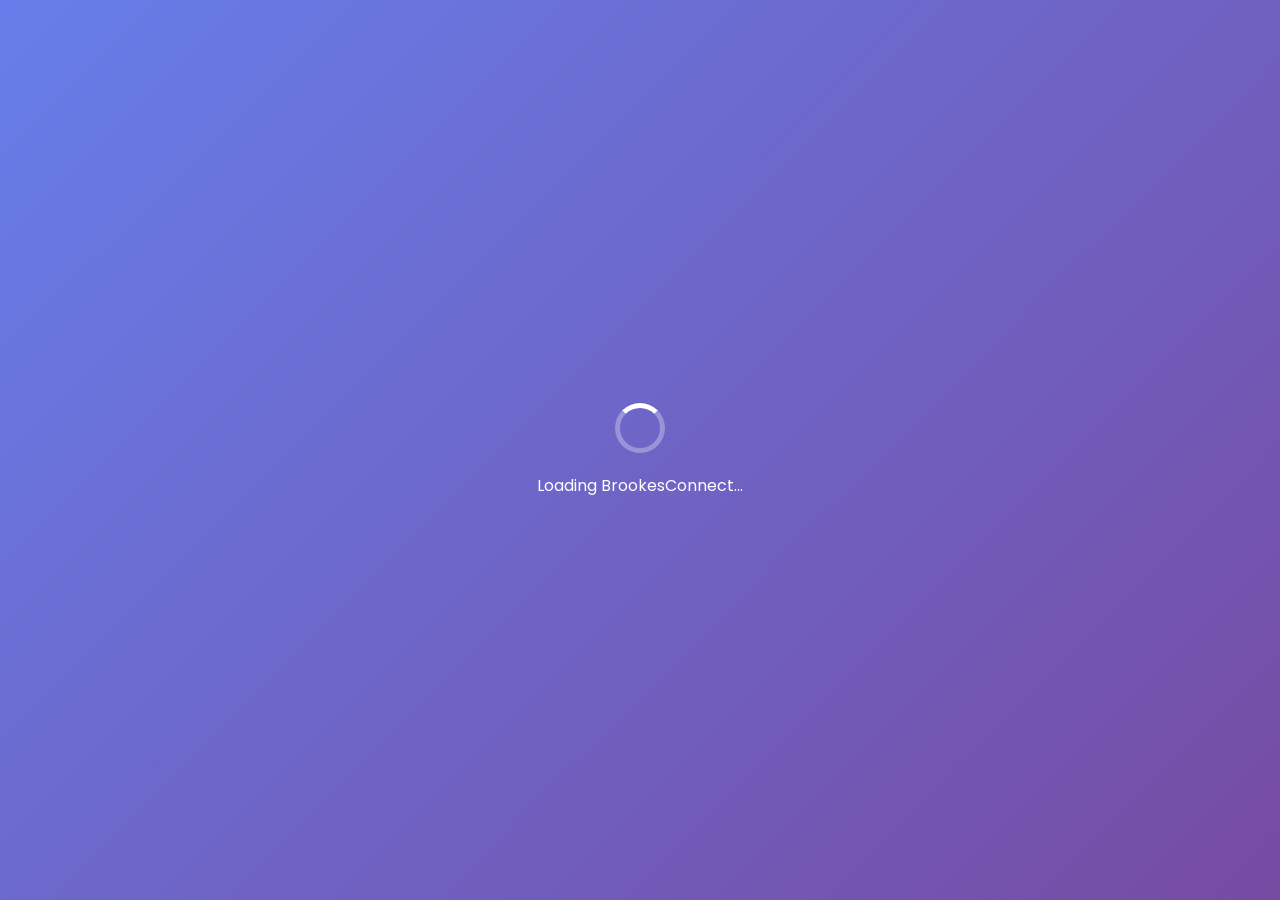
<file: brookesconnect/index_new.html>
<!DOCTYPE html>
<html lang="zh-CN">
<head>
    <meta charset="UTF-8">
    <meta name="viewport" content="width=device-width, initial-scale=1.0, maximum-scale=1.0, user-scalable=no">
    <title>BrookesConnect - 学生匹配平台</title>
    
    <!-- 字体和图标 - 使用CDN -->
    <link rel="stylesheet" href="https://cdnjs.cloudflare.com/ajax/libs/font-awesome/6.4.0/css/all.min.css">
    <link href="https://fonts.googleapis.com/css2?family=Poppins:wght=300;400;500;600;700&display=swap" rel="stylesheet">
    
    <style>
        * {
            margin: 0;
            padding: 0;
            box-sizing: border-box;
        }

        body {
            font-family: 'Poppins', sans-serif;
            background: linear-gradient(135deg, #667eea 0%, #764ba2 100%);
            min-height: 100vh;
        }

        /* 主容器 - 竖排滑动 */
        .scroll-container {
            height: 100vh;
            overflow-y: auto;
            scroll-behavior: smooth;
            padding: 20px;
        }

        /* 卡片样式 */
        .card {
            background: rgba(255, 255, 255, 0.95);
            backdrop-filter: blur(10px);
            border-radius: 25px;
            padding: 25px;
            margin-bottom: 20px;
            box-shadow: 0 20px 40px rgba(0,0,0,0.1);
            animation: slideUp 0.5s ease-out;
        }

        @keyframes slideUp {
            from {
                opacity: 0;
                transform: translateY(30px);
            }
            to {
                opacity: 1;
                transform: translateY(0);
            }
        }

        /* 登录卡片 */
        .login-card {
            background: white;
            max-width: 400px;
            margin: 50px auto;
        }

        .logo {
            text-align: center;
            margin-bottom: 30px;
        }

        .logo i {
            font-size: 4rem;
            color: #667eea;
            background: linear-gradient(135deg, #667eea 0%, #764ba2 100%);
            -webkit-background-clip: text;
            -webkit-text-fill-color: transparent;
        }

        .logo h1 {
            font-size: 2rem;
            color: #333;
            margin-top: 10px;
        }

        .logo p {
            color: #666;
            font-size: 0.9rem;
        }

        /* 标签切换 */
        .tab-container {
            display: flex;
            gap: 10px;
            margin-bottom: 25px;
        }

        .tab {
            flex: 1;
            text-align: center;
            padding: 15px;
            background: #f5f5f5;
            border-radius: 15px;
            font-weight: 600;
            color: #666;
            transition: all 0.3s ease;
            cursor: pointer;
        }

        .tab.active {
            background: linear-gradient(135deg, #667eea 0%, #764ba2 100%);
            color: white;
        }

        .tab i {
            margin-right: 8px;
        }

        /* 表单 */
        .form-container {
            display: block;
        }

        .form-container.hidden {
            display: none;
        }

        .form-group {
            margin-bottom: 20px;
        }

        .form-group label {
            display: block;
            margin-bottom: 8px;
            font-weight: 500;
            color: #333;
            font-size: 0.95rem;
        }

        .form-group label i {
            color: #667eea;
            margin-right: 8px;
            width: 20px;
        }

        .input-wrapper {
            position: relative;
        }

        .input-wrapper input,
        .input-wrapper select {
            width: 100%;
            padding: 15px 15px 15px 45px;
            border: 2px solid #e0e0e0;
            border-radius: 15px;
            font-size: 1rem;
            transition: all 0.3s ease;
            background: white;
        }

        .input-wrapper i:not(.toggle-password) {
            position: absolute;
            left: 15px;
            top: 50%;
            transform: translateY(-50%);
            color: #667eea;
            font-size: 1.1rem;
        }

        .input-wrapper input:focus,
        .input-wrapper select:focus {
            border-color: #667eea;
            outline: none;
            box-shadow: 0 5px 15px rgba(102, 126, 234, 0.2);
        }

        .toggle-password {
            position: absolute;
            right: 15px;
            top: 50%;
            transform: translateY(-50%);
            color: #999;
            cursor: pointer;
            font-size: 1.1rem;
        }

        /* 密码强度 */
        .password-strength {
            margin-top: 10px;
        }

        .strength-bar {
            height: 5px;
            background: #e0e0e0;
            border-radius: 3px;
            overflow: hidden;
            margin-bottom: 5px;
        }

        .strength-bar-fill {
            height: 100%;
            width: 0;
            transition: width 0.3s ease;
        }

        /* 按钮 */
        .btn-submit {
            width: 100%;
            padding: 18px;
            background: linear-gradient(135deg, #667eea 0%, #764ba2 100%);
            color: white;
            border: none;
            border-radius: 15px;
            font-size: 1.1rem;
            font-weight: 600;
            cursor: pointer;
            transition: transform 0.3s ease;
            margin-top: 10px;
        }

        .btn-submit:hover {
            transform: translateY(-2px);
        }

        /* 消息提示 */
        .message {
            padding: 15px;
            border-radius: 15px;
            margin-bottom: 20px;
            display: none;
        }

        .message.error {
            background: #fee;
            color: #c33;
            border-left: 5px solid #c33;
        }

        .message.success {
            background: #efe;
            color: #3c3;
            border-left: 5px solid #3c3;
        }

        /* 主界面样式 */
        .user-card {
            background: linear-gradient(135deg, #667eea 0%, #764ba2 100%);
            color: white;
        }

        .user-profile {
            display: flex;
            align-items: center;
            gap: 15px;
        }

        .user-avatar-large {
            width: 70px;
            height: 70px;
            background: white;
            border-radius: 50%;
            display: flex;
            align-items: center;
            justify-content: center;
            font-size: 2rem;
            color: #667eea;
        }

        .user-info h2 {
            font-size: 1.5rem;
            margin-bottom: 5px;
        }

        .user-info p {
            opacity: 0.9;
            font-size: 0.9rem;
        }

        .logout-btn {
            margin-top: 15px;
            background: rgba(255,255,255,0.2);
            border: none;
            color: white;
            padding: 10px;
            border-radius: 15px;
            width: 100%;
            font-size: 1rem;
            cursor: pointer;
            display: flex;
            align-items: center;
            justify-content: center;
            gap: 8px;
        }

        .stats-grid {
            display: grid;
            grid-template-columns: repeat(3, 1fr);
            gap: 10px;
        }

        .stat-item {
            background: #f8f9fa;
            padding: 15px;
            border-radius: 20px;
            text-align: center;
        }

        .stat-icon {
            width: 40px;
            height: 40px;
            background: linear-gradient(135deg, #667eea 0%, #764ba2 100%);
            border-radius: 12px;
            display: flex;
            align-items: center;
            justify-content: center;
            margin: 0 auto 10px;
            color: white;
        }

        .stat-number {
            font-size: 1.8rem;
            font-weight: 700;
            color: #333;
        }

        .stat-label {
            font-size: 0.8rem;
            color: #666;
        }

        .quick-actions {
            display: grid;
            grid-template-columns: repeat(2, 1fr);
            gap: 10px;
        }

        .action-btn {
            background: #f8f9fa;
            border: none;
            padding: 20px 15px;
            border-radius: 20px;
            display: flex;
            flex-direction: column;
            align-items: center;
            gap: 10px;
            cursor: pointer;
        }

        .action-btn i {
            font-size: 1.8rem;
            color: #667eea;
        }

        .action-btn span {
            font-weight: 500;
            color: #333;
        }

        .hidden {
            display: none !important;
        }

        #mainContent {
            display: none;
        }

        #initialLoading {
            position: fixed;
            top: 0;
            left: 0;
            right: 0;
            bottom: 0;
            background: linear-gradient(135deg, #667eea 0%, #764ba2 100%);
            display: flex;
            flex-direction: column;
            align-items: center;
            justify-content: center;
            color: white;
            z-index: 9999;
        }

        .loading-spinner {
            width: 50px;
            height: 50px;
            border: 5px solid rgba(255,255,255,0.3);
            border-top-color: white;
            border-radius: 50%;
            animation: spin 1s linear infinite;
        }

        @keyframes spin {
            to { transform: rotate(360deg); }
        }
    </style>
</head>
<body>
    <!-- 加载界面 -->
    <div id="initialLoading">
        <div class="loading-spinner"></div>
        <p style="margin-top: 20px;">Loading BrookesConnect...</p>
    </div>

    <!-- 主容器 -->
    <div class="scroll-container" id="mainContent"></div>

    <script>
        // 检查登录状态
        function checkLogin() {
            const user = localStorage.getItem('brookes_user');
            if (!user) {
                showLoginPage();
            } else {
                showMainPage(JSON.parse(user));
            }
            document.getElementById('initialLoading').style.display = 'none';
        }

        // 显示登录页面
        function showLoginPage() {
            const mainContent = document.getElementById('mainContent');
            mainContent.style.display = 'block';
            mainContent.innerHTML = `
                <div class="card login-card">
                    <div class="logo">
                        <i class="fas fa-university"></i>
                        <h1>BrookesConnect</h1>
                        <p>Oxford Brookes University</p>
                    </div>

                    <div id="message" class="message"></div>

                    <div class="tab-container">
                        <div class="tab active" id="loginTab" onclick="switchTab('login')">
                            <i class="fas fa-sign-in-alt"></i> Login
                        </div>
                        <div class="tab" id="registerTab" onclick="switchTab('register')">
                            <i class="fas fa-user-plus"></i> Register
                        </div>
                    </div>

                    <!-- 登录表单 -->
                    <div id="loginForm" class="form-container">
                        <div class="form-group">
                            <label><i class="fas fa-envelope"></i> Email</label>
                            <div class="input-wrapper">
                                <i class="fas fa-envelope"></i>
                                <input type="email" id="loginEmail" placeholder="your.name@brookes.ac.uk">
                            </div>
                        </div>

                        <div class="form-group">
                            <label><i class="fas fa-lock"></i> Password</label>
                            <div class="input-wrapper">
                                <i class="fas fa-lock"></i>
                                <input type="password" id="loginPassword" placeholder="Enter your password">
                            </div>
                        </div>

                        <button class="btn-submit" onclick="handleLogin()">
                            <i class="fas fa-sign-in-alt"></i> Login
                        </button>
                    </div>

                    <!-- 注册表单 -->
                    <div id="registerForm" class="form-container hidden">
                        <div class="form-group">
                            <label><i class="fas fa-envelope"></i> Brookes Email</label>
                            <div class="input-wrapper">
                                <i class="fas fa-envelope"></i>
                                <input type="email" id="regEmail" placeholder="your.name@brookes.ac.uk">
                            </div>
                        </div>

                        <div class="form-group">
                            <label><i class="fas fa-user"></i> Nickname</label>
                            <div class="input-wrapper">
                                <i class="fas fa-user"></i>
                                <input type="text" id="regNickname" placeholder="How should we call you?">
                            </div>
                        </div>

                        <div class="form-group">
                            <label><i class="fas fa-building"></i> Faculty</label>
                            <div class="input-wrapper">
                                <i class="fas fa-building"></i>
                                <select id="regFaculty">
                                    <option value="">Select your faculty</option>
                                    <option value="Business School">Business School</option>
                                    <option value="Technology">Technology, Design and Environment</option>
                                    <option value="Health Sciences">Health and Life Sciences</option>
                                    <option value="Humanities">Humanities and Social Sciences</option>
                                </select>
                            </div>
                        </div>

                        <div class="form-group">
                            <label><i class="fas fa-graduation-cap"></i> Academic Level</label>
                            <div class="input-wrapper">
                                <i class="fas fa-graduation-cap"></i>
                                <select id="regLevel">
                                    <option value="">Select level</option>
                                    <option value="Foundation">Foundation</option>
                                    <option value="Undergraduate">Undergraduate</option>
                                    <option value="Postgraduate">Postgraduate</option>
                                    <option value="PhD">PhD</option>
                                </select>
                            </div>
                        </div>

                        <div class="form-group">
                            <label><i class="fas fa-book"></i> Major</label>
                            <div class="input-wrapper">
                                <i class="fas fa-book"></i>
                                <input type="text" id="regMajor" placeholder="e.g. Computer Science">
                            </div>
                        </div>

                        <div class="form-group">
                            <label><i class="fas fa-calendar"></i> Year</label>
                            <div class="input-wrapper">
                                <i class="fas fa-calendar"></i>
                                <select id="regYear">
                                    <option value="">Select year</option>
                                    <option value="1">1st Year</option>
                                    <option value="2">2nd Year</option>
                                    <option value="3">3rd Year</option>
                                    <option value="4">4th Year</option>
                                </select>
                            </div>
                        </div>

                        <div class="form-group">
                            <label><i class="fas fa-lock"></i> Password</label>
                            <div class="input-wrapper">
                                <i class="fas fa-lock"></i>
                                <input type="password" id="regPassword" placeholder="Create a password">
                            </div>
                        </div>

                        <button class="btn-submit" onclick="handleRegister()">
                            <i class="fas fa-user-plus"></i> Register
                        </button>
                    </div>
                </div>
            `;
        }

        // 显示主页面
        function showMainPage(user) {
            const mainContent = document.getElementById('mainContent');
            mainContent.style.display = 'block';
            mainContent.innerHTML = `
                <!-- 用户卡片 -->
                <div class="card user-card">
                    <div class="user-profile">
                        <div class="user-avatar-large">
                            <i class="fas fa-user-graduate"></i>
                        </div>
                        <div class="user-info">
                            <h2>${user.nickname}</h2>
                            <p><i class="fas fa-envelope"></i> ${user.email}</p>
                            <p><i class="fas fa-building"></i> ${user.faculty}</p>
                        </div>
                    </div>
                    <button class="logout-btn" onclick="logout()">
                        <i class="fas fa-sign-out-alt"></i> Logout
                    </button>
                </div>

                <!-- 统计卡片 -->
                <div class="card">
                    <div class="stats-grid">
                        <div class="stat-item">
                            <div class="stat-icon"><i class="fas fa-user-graduate"></i></div>
                            <div class="stat-number">156</div>
                            <div class="stat-label">Students</div>
                        </div>
                        <div class="stat-item">
                            <div class="stat-icon"><i class="fas fa-people-group"></i></div>
                            <div class="stat-number">28</div>
                            <div class="stat-label">Societies</div>
                        </div>
                        <div class="stat-item">
                            <div class="stat-icon"><i class="fas fa-handshake"></i></div>
                            <div class="stat-number">342</div>
                            <div class="stat-label">Matches</div>
                        </div>
                    </div>
                </div>

                <!-- 快速操作 -->
                <div class="card">
                    <h3 style="margin-bottom: 15px;">Quick Actions</h3>
                    <div class="quick-actions">
                        <button class="action-btn" onclick="alert('Students page coming soon')">
                            <i class="fas fa-users"></i>
                            <span>Students</span>
                        </button>
                        <button class="action-btn" onclick="alert('Societies page coming soon')">
                            <i class="fas fa-people-group"></i>
                            <span>Societies</span>
                        </button>
                        <button class="action-btn" onclick="alert('Matches page coming soon')">
                            <i class="fas fa-heart"></i>
                            <span>Matches</span>
                        </button>
                        <button class="action-btn" onclick="alert('Profile page coming soon')">
                            <i class="fas fa-user"></i>
                            <span>Profile</span>
                        </button>
                    </div>
                </div>

                <!-- 欢迎卡片 -->
                <div class="card">
                    <h3 style="margin-bottom: 10px;">Welcome to BrookesConnect!</h3>
                    <p style="color: #666;">Connect with fellow students, join societies, and find study partners based on shared interests.</p>
                </div>
            `;
        }

        // 切换标签
        function switchTab(tab) {
            const loginTab = document.getElementById('loginTab');
            const registerTab = document.getElementById('registerTab');
            const loginForm = document.getElementById('loginForm');
            const registerForm = document.getElementById('registerForm');
            
            if (tab === 'login') {
                loginTab.classList.add('active');
                registerTab.classList.remove('active');
                loginForm.classList.remove('hidden');
                registerForm.classList.add('hidden');
            } else {
                registerTab.classList.add('active');
                loginTab.classList.remove('active');
                registerForm.classList.remove('hidden');
                loginForm.classList.add('hidden');
            }
        }

        // 显示消息
        function showMessage(text, type) {
            const msgEl = document.getElementById('message');
            msgEl.textContent = text;
            msgEl.className = `message ${type}`;
            msgEl.style.display = 'block';
            setTimeout(() => {
                msgEl.style.display = 'none';
            }, 3000);
        }

        // 处理登录
        function handleLogin() {
            const email = document.getElementById('loginEmail').value;
            const password = document.getElementById('loginPassword').value;
            
            if (!email || !password) {
                showMessage('Please fill in all fields', 'error');
                return;
            }
            
            // 简单验证
            const users = JSON.parse(localStorage.getItem('brookes_users') || '[]');
            const user = users.find(u => u.email === email && u.password === password);
            
            if (user) {
                localStorage.setItem('brookes_user', JSON.stringify(user));
                showMessage('Login successful!', 'success');
                setTimeout(() => {
                    showMainPage(user);
                }, 1000);
            } else {
                showMessage('Invalid email or password', 'error');
            }
        }

        // 处理注册
        function handleRegister() {
            const email = document.getElementById('regEmail').value;
            const nickname = document.getElementById('regNickname').value;
            const faculty = document.getElementById('regFaculty').value;
            const level = document.getElementById('regLevel').value;
            const major = document.getElementById('regMajor').value;
            const year = document.getElementById('regYear').value;
            const password = document.getElementById('regPassword').value;
            
            if (!email || !nickname || !faculty || !level || !major || !year || !password) {
                showMessage('Please fill in all fields', 'error');
                return;
            }
            
            if (!email.endsWith('@brookes.ac.uk')) {
                showMessage('Please use your Brookes email', 'error');
                return;
            }
            
            // 保存用户
            const users = JSON.parse(localStorage.getItem('brookes_users') || '[]');
            
            if (users.some(u => u.email === email)) {
                showMessage('Email already registered', 'error');
                return;
            }
            
            const newUser = {
                id: Date.now(),
                email,
                nickname,
                faculty,
                level,
                major,
                year,
                password
            };
            
            users.push(newUser);
            localStorage.setItem('brookes_users', JSON.stringify(users));
            localStorage.setItem('brookes_user', JSON.stringify(newUser));
            
            showMessage('Registration successful!', 'success');
            setTimeout(() => {
                showMainPage(newUser);
            }, 1000);
        }

        // 登出
        function logout() {
            localStorage.removeItem('brookes_user');
            showLoginPage();
        }

        // 页面加载
        document.addEventListener('DOMContentLoaded', () => {
            setTimeout(checkLogin, 1500);
        });

        // 导出函数
        window.switchTab = switchTab;
        window.handleLogin = handleLogin;
        window.handleRegister = handleRegister;
        window.logout = logout;
    </script>
</body>
</html>
</file>
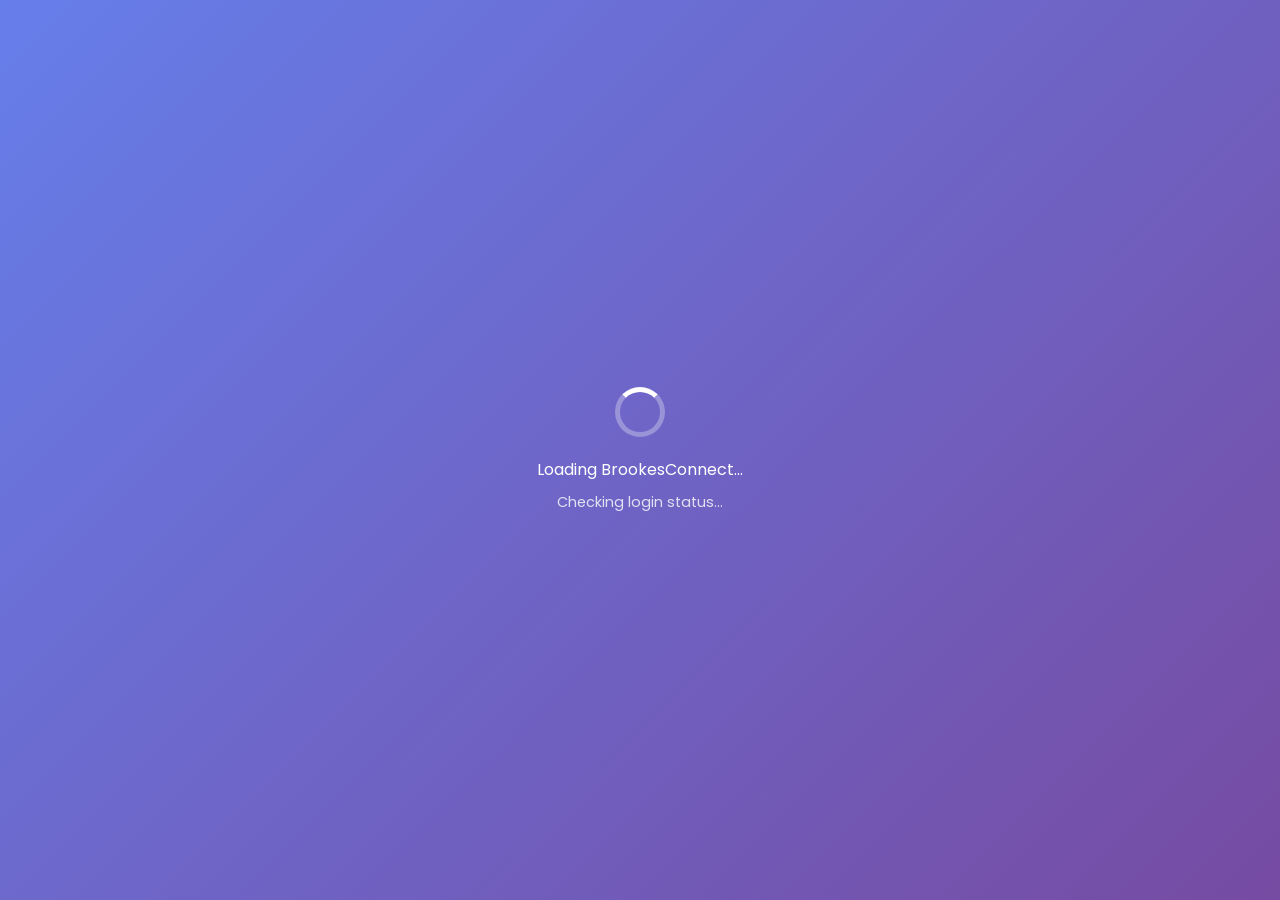
<file: brookesconnect/test3.html>
<!DOCTYPE html>
<html lang="zh-CN">
<head>
    <meta charset="UTF-8">
    <meta name="viewport" content="width=device-width, initial-scale=1.0, maximum-scale=1.0, user-scalable=no">
    <title>BrookesConnect - 余弦匹配版</title>
    
    <!-- 字体和图标 -->
    <link rel="stylesheet" href="https://cdnjs.cloudflare.com/ajax/libs/font-awesome/6.4.0/css/all.min.css">
    <link href="https://fonts.googleapis.com/css2?family=Poppins:wght@300;400;500;600;700&display=swap" rel="stylesheet">
    
    <style>
        /* 原有样式保持不变，新增密码强度、头像上传相关样式 */
        * {
            margin: 0;
            padding: 0;
            box-sizing: border-box;
        }

        body {
            font-family: 'Poppins', sans-serif;
            background: linear-gradient(135deg, #667eea 0%, #764ba2 100%);
            min-height: 100vh;
        }

        .scroll-container {
            height: 100vh;
            overflow-y: auto;
            scroll-behavior: smooth;
            padding: 20px;
        }

        .card {
            background: rgba(255, 255, 255, 0.95);
            backdrop-filter: blur(10px);
            border-radius: 25px;
            padding: 25px;
            margin-bottom: 20px;
            box-shadow: 0 20px 40px rgba(0,0,0,0.1);
            animation: slideUp 0.5s ease-out;
        }

        @keyframes slideUp {
            from {
                opacity: 0;
                transform: translateY(30px);
            }
            to {
                opacity: 1;
                transform: translateY(0);
            }
        }

        .login-card {
            background: white;
            max-width: 400px;
            margin: 50px auto;
        }

        .logo {
            text-align: center;
            margin-bottom: 30px;
        }

        .logo i {
            font-size: 4rem;
            color: #667eea;
        }

        .logo h1 {
            font-size: 2rem;
            color: #333;
            margin-top: 10px;
        }

        .tab-container {
            display: flex;
            gap: 10px;
            margin-bottom: 25px;
        }

        .tab {
            flex: 1;
            text-align: center;
            padding: 15px;
            background: #f5f5f5;
            border-radius: 15px;
            font-weight: 600;
            color: #666;
            cursor: pointer;
            transition: all 0.3s ease;
        }

        .tab.active {
            background: linear-gradient(135deg, #667eea 0%, #764ba2 100%);
            color: white;
        }

        .tab i {
            margin-right: 8px;
        }

        .form-group {
            margin-bottom: 20px;
        }

        .form-group label {
            display: block;
            margin-bottom: 8px;
            font-weight: 500;
            color: #333;
        }

        .form-group label i {
            color: #667eea;
            margin-right: 8px;
        }

        .input-wrapper {
            position: relative;
        }

        .input-wrapper input,
        .input-wrapper select,
        .input-wrapper textarea {
            width: 100%;
            padding: 15px 15px 15px 45px;
            border: 2px solid #e0e0e0;
            border-radius: 15px;
            font-size: 1rem;
            transition: all 0.3s ease;
            font-family: 'Poppins', sans-serif;
        }

        .input-wrapper textarea {
            min-height: 100px;
            resize: vertical;
        }

        .input-wrapper i {
            position: absolute;
            left: 15px;
            top: 50%;
            transform: translateY(-50%);
            color: #667eea;
        }

        .input-wrapper textarea + i {
            top: 25px;
            transform: none;
        }

        .input-wrapper input:focus,
        .input-wrapper select:focus,
        .input-wrapper textarea:focus {
            border-color: #667eea;
            outline: none;
        }

        /* 密码强度条 */
        .password-strength {
            margin-top: 8px;
            height: 6px;
            background: #e0e0e0;
            border-radius: 10px;
            overflow: hidden;
            display: flex;
            gap: 4px;
        }
        .strength-segment {
            flex: 1;
            height: 100%;
            transition: all 0.3s ease;
            background: #e0e0e0;
        }
        .strength-segment.weak { background: #ff4d4d; }
        .strength-segment.medium { background: #ffaa33; }
        .strength-segment.strong { background: #00cc66; }
        .strength-text {
            font-size: 0.8rem;
            margin-top: 4px;
            text-align: right;
        }

        .btn-submit {
            width: 100%;
            padding: 18px;
            background: linear-gradient(135deg, #667eea 0%, #764ba2 100%);
            color: white;
            border: none;
            border-radius: 15px;
            font-size: 1.1rem;
            font-weight: 600;
            cursor: pointer;
            margin-top: 10px;
            transition: transform 0.3s ease;
        }

        .btn-submit:hover {
            transform: translateY(-2px);
        }

        .btn-submit.small {
            width: auto;
            padding: 10px 20px;
            font-size: 0.9rem;
        }

        .message {
            padding: 15px;
            border-radius: 15px;
            margin-bottom: 20px;
            display: none;
        }

        .message.error {
            background: #fee;
            color: #c33;
            border-left: 5px solid #c33;
        }

        .message.success {
            background: #efe;
            color: #3c3;
            border-left: 5px solid #3c3;
        }

        .message.info {
            background: #e6f3ff;
            color: #2196F3;
            border-left: 5px solid #2196F3;
        }

        .user-card {
            background: linear-gradient(135deg, #667eea 0%, #764ba2 100%);
            color: white;
            /* 背景图片可选，已整合 */
            background-image: url('https://images.unsplash.com/photo-1523050854058-8df90110c9f1?ixlib=rb-1.2.1&auto=format&fit=crop&w=1350&q=80');
            background-size: cover;
            background-blend-mode: overlay;
        }

        .user-profile {
            display: flex;
            align-items: center;
            gap: 15px;
            flex-wrap: wrap;
        }

        /* 头像区域 - 可点击 */
        .avatar-wrapper {
            position: relative;
            cursor: pointer;
        }
        .user-avatar-large {
            width: 80px;
            height: 80px;
            background: white;
            border-radius: 50%;
            display: flex;
            align-items: center;
            justify-content: center;
            font-size: 2.5rem;
            color: #667eea;
            overflow: hidden;
            border: 3px solid rgba(255,255,255,0.3);
        }
        .user-avatar-large img {
            width: 100%;
            height: 100%;
            object-fit: cover;
        }
        .avatar-edit-icon {
            position: absolute;
            bottom: 0;
            right: 0;
            background: #667eea;
            color: white;
            border-radius: 50%;
            width: 28px;
            height: 28px;
            display: flex;
            align-items: center;
            justify-content: center;
            border: 2px solid white;
            font-size: 0.8rem;
        }
        .user-info {
            flex: 1;
        }
        .user-info h2 {
            font-size: 1.5rem;
            margin-bottom: 5px;
        }

        .user-info p {
            opacity: 0.9;
            font-size: 0.9rem;
        }

        .logout-btn {
            margin-top: 15px;
            background: rgba(255,255,255,0.2);
            border: none;
            color: white;
            padding: 10px;
            border-radius: 15px;
            width: 100%;
            font-size: 1rem;
            cursor: pointer;
            display: flex;
            align-items: center;
            justify-content: center;
            gap: 8px;
        }

        .stats-grid {
            display: grid;
            grid-template-columns: repeat(3, 1fr);
            gap: 10px;
        }

        .stat-item {
            background: #f8f9fa;
            padding: 15px;
            border-radius: 20px;
            text-align: center;
        }

        .stat-icon {
            width: 40px;
            height: 40px;
            background: linear-gradient(135deg, #667eea 0%, #764ba2 100%);
            border-radius: 12px;
            display: flex;
            align-items: center;
            justify-content: center;
            margin: 0 auto 10px;
            color: white;
        }

        .stat-number {
            font-size: 1.8rem;
            font-weight: 700;
            color: #333;
        }

        .stat-label {
            font-size: 0.8rem;
            color: #666;
        }

        .quick-actions {
            display: grid;
            grid-template-columns: repeat(2, 1fr);
            gap: 10px;
        }

        .action-btn {
            background: #f8f9fa;
            border: none;
            padding: 20px 15px;
            border-radius: 20px;
            display: flex;
            flex-direction: column;
            align-items: center;
            gap: 10px;
            cursor: pointer;
            transition: all 0.3s ease;
        }

        .action-btn i {
            font-size: 1.8rem;
            color: #667eea;
        }

        .action-btn span {
            font-weight: 500;
            color: #333;
        }

        .action-btn small {
            font-size: 0.7rem;
            color: #666;
        }

        .action-btn:hover {
            transform: translateY(-5px);
            box-shadow: 0 10px 20px rgba(102, 126, 234, 0.2);
        }

        .student-item {
            background: #f8f9fa;
            border-radius: 15px;
            padding: 15px;
            margin-bottom: 10px;
        }

        .student-header {
            display: flex;
            gap: 15px;
        }

        .student-avatar {
            width: 50px;
            height: 50px;
            background: linear-gradient(135deg, #667eea 0%, #764ba2 100%);
            border-radius: 12px;
            display: flex;
            align-items: center;
            justify-content: center;
            color: white;
            overflow: hidden;
        }

        .student-avatar img {
            width: 100%;
            height: 100%;
            object-fit: cover;
        }

        .student-details {
            flex: 1;
        }

        .student-name {
            display: flex;
            justify-content: space-between;
            margin-bottom: 5px;
        }

        .student-year-badge {
            background: #e6f0ff;
            color: #667eea;
            padding: 3px 10px;
            border-radius: 12px;
            font-size: 0.8rem;
        }

        .student-info {
            color: #666;
            font-size: 0.9rem;
            margin-bottom: 5px;
        }

        .student-info i {
            width: 16px;
            margin-right: 5px;
        }

        .interest-tags {
            display: flex;
            gap: 5px;
            flex-wrap: wrap;
            margin-top: 8px;
        }

        .interest-tag {
            background: white;
            padding: 3px 8px;
            border-radius: 10px;
            font-size: 0.7rem;
            border: 1px solid #e0e0e0;
            transition: all 0.2s;
        }
        .interest-tag.selected {
            background: #667eea;
            color: white;
            border-color: #667eea;
        }

        .society-card {
            background: #f8f9fa;
            border-radius: 15px;
            padding: 20px;
            margin-bottom: 15px;
        }

        .society-header {
            display: flex;
            gap: 15px;
        }

        .society-icon {
            width: 50px;
            height: 50px;
            background: linear-gradient(135deg, #667eea 0%, #764ba2 100%);
            border-radius: 12px;
            display: flex;
            align-items: center;
            justify-content: center;
            color: white;
        }

        .society-info {
            flex: 1;
        }

        .society-name {
            display: flex;
            justify-content: space-between;
            margin-bottom: 5px;
        }

        .society-category-badge {
            color: white;
            padding: 3px 10px;
            border-radius: 12px;
            font-size: 0.7rem;
        }

        .society-description {
            color: #666;
            font-size: 0.9rem;
            margin: 10px 0;
        }

        .society-meta {
            display: flex;
            gap: 15px;
            font-size: 0.85rem;
            color: #666;
        }

        .join-btn {
            margin-top: 10px;
            padding: 8px 15px;
            background: #667eea;
            color: white;
            border: none;
            border-radius: 10px;
            cursor: pointer;
        }

        .filter-container {
            display: flex;
            gap: 10px;
            margin-bottom: 20px;
            overflow-x: auto;
            padding: 5px;
        }

        .filter-btn {
            padding: 8px 15px;
            border-radius: 20px;
            border: 1px solid #e0e0e0;
            background: white;
            cursor: pointer;
            white-space: nowrap;
        }

        .filter-btn.active {
            background: #667eea;
            color: white;
            border-color: #667eea;
        }

        .match-card {
            background: #f8f9fa;
            border-radius: 15px;
            padding: 20px;
            margin-bottom: 15px;
        }

        .match-header {
            display: flex;
            justify-content: space-between;
            align-items: start;
        }

        .match-score {
            background: #4CAF50;
            color: white;
            padding: 8px 15px;
            border-radius: 20px;
            font-weight: bold;
        }

        .common-interests {
            margin-top: 10px;
            font-size: 0.9rem;
        }

        .connect-btn {
            margin-top: 15px;
            padding: 10px;
            background: #667eea;
            color: white;
            border: none;
            border-radius: 10px;
            width: 100%;
            cursor: pointer;
        }

        .search-box {
            margin-bottom: 20px;
        }

        .back-header {
            display: flex;
            justify-content: space-between;
            align-items: center;
            margin-bottom: 20px;
        }

        .hidden {
            display: none !important;
        }

        #initialLoading {
            position: fixed;
            top: 0;
            left: 0;
            right: 0;
            bottom: 0;
            background: linear-gradient(135deg, #667eea 0%, #764ba2 100%);
            display: flex;
            flex-direction: column;
            align-items: center;
            justify-content: center;
            color: white;
            z-index: 9999;
        }

        .loading-spinner {
            width: 50px;
            height: 50px;
            border: 5px solid rgba(255,255,255,0.3);
            border-top-color: white;
            border-radius: 50%;
            animation: spin 1s linear infinite;
        }

        @keyframes spin {
            to { transform: rotate(360deg); }
        }
        /* 隐藏的文件输入 */
        #avatarUploadInput {
            display: none;
        }

        /* 签名样式 */
        .signature-badge {
            background: rgba(255,255,255,0.1);
            border-radius: 10px;
            padding: 8px 12px;
            margin-top: 10px;
            font-style: italic;
            font-size: 0.9rem;
        }

        .signature-display {
            background: #f0f0f0;
            border-radius: 15px;
            padding: 15px;
            max-width: 300px;
            margin: 0 auto;
        }

        .character-count {
            display: flex;
            justify-content: flex-end;
            margin-top: 5px;
            font-size: 0.8rem;
            color: #666;
        }

        /* 上传进度条 */
        .upload-progress {
            margin-top: 10px;
            height: 6px;
            background: #e0e0e0;
            border-radius: 10px;
            overflow: hidden;
            display: none;
        }
        .upload-progress-bar {
            height: 100%;
            background: #667eea;
            width: 0%;
            transition: width 0.3s;
        }

        /* 在线状态指示器 */
        .online-status {
            display: inline-block;
            width: 10px;
            height: 10px;
            border-radius: 50%;
            margin-left: 8px;
        }
        .status-online { background: #4CAF50; }
        .status-offline { background: #9e9e9e; }
        .last-active {
            font-size: 0.75rem;
            color: #666;
            margin-left: 5px;
        }
    </style>
</head>
<body>
    <!-- 加载界面 -->
    <div id="initialLoading">
        <div class="loading-spinner"></div>
        <p style="margin-top: 20px;">Loading BrookesConnect...</p>
        <p id="dbStatus" style="font-size: 0.9rem; opacity: 0.8; margin-top: 10px;">Initializing</p>
    </div>

    <!-- 主容器 -->
    <div class="scroll-container" id="mainContent" style="display: none;"></div>

    <!-- 消息提示容器 -->
    <div id="globalMessage" class="message" style="position: fixed; top: 20px; left: 20px; right: 20px; z-index: 10000; display: none;"></div>

    <!-- 隐藏的头像上传input -->
    <input type="file" id="avatarUploadInput" accept="image/*">

    <script>
        // ==================== 数据 ====================
        const INTEREST_OPTIONS = {
            academic: [
                'Programming', 'Data Science', 'AI/ML', 'Web Development',
                'Business', 'Marketing', 'Finance', 'Entrepreneurship',
                'Psychology', 'Sociology', 'Philosophy', 'History',
                'Medicine', 'Biology', 'Chemistry', 'Physics',
                'Law', 'Education', 'Languages', 'Writing'
            ],
            sports: [
                'Football', 'Basketball', 'Tennis', 'Swimming',
                'Running', 'Yoga', 'Gym', 'Climbing',
                'Cycling', 'Hiking', 'Rugby', 'Cricket'
            ],
            arts: [
                'Music', 'Photography', 'Painting', 'Drawing',
                'Dance', 'Theatre', 'Film', 'Design',
                'Fashion', 'Architecture', 'Poetry', 'Crafts'
            ],
            lifestyle: [
                'Reading', 'Gaming', 'Cooking', 'Travel',
                'Volunteering', 'Meditation', 'Fashion', 'Coffee',
                'Movies', 'Podcasts', 'Board Games', 'Animals'
            ]
        };

        const mockData = {
            students: [
                {
                    id: 1,
                    name: 'John Smith',
                    faculty: 'Business School',
                    level: 'Undergraduate',
                    major: 'Business Management',
                    year: 3,
                    interests: ['Programming', 'Football', 'Music'],
                    email: 'john.smith@brookes.ac.uk',
                    avatar: null,
                    signature: 'Passionate about business and innovation. Love meeting new people!',
                    lastActive: Date.now() - 1000 * 60 * 5, // 5分钟前
                    online: false
                },
                {
                    id: 2,
                    name: 'Emma Wilson',
                    faculty: 'Health Sciences',
                    level: 'Postgraduate',
                    major: 'Nursing',
                    year: 1,
                    interests: ['Healthcare', 'Volunteering', 'Reading'],
                    email: 'emma.wilson@brookes.ac.uk',
                    avatar: null,
                    signature: 'Caring for others is my passion. Future nurse.',
                    lastActive: Date.now() - 1000 * 60 * 30,
                    online: false
                },
                {
                    id: 3,
                    name: 'David Chen',
                    faculty: 'Technology',
                    level: 'Undergraduate',
                    major: 'Computer Science',
                    year: 2,
                    interests: ['Coding', 'AI', 'Robotics', 'Gaming'],
                    email: 'david.chen@brookes.ac.uk',
                    avatar: null,
                    signature: 'Building the future with code. AI enthusiast.',
                    lastActive: Date.now() - 1000 * 60 * 2,
                    online: true
                },
                {
                    id: 4,
                    name: 'Sarah Ahmed',
                    faculty: 'Humanities',
                    level: 'Undergraduate',
                    major: 'Psychology',
                    year: 3,
                    interests: ['Research', 'Counseling', 'Art'],
                    email: 'sarah.ahmed@brookes.ac.uk',
                    avatar: null,
                    signature: 'Understanding the human mind. Art lover.',
                    lastActive: Date.now() - 1000 * 60 * 60,
                    online: false
                },
                {
                    id: 5,
                    name: 'Michael Brown',
                    faculty: 'Technology',
                    level: 'Undergraduate',
                    major: 'Software Engineering',
                    year: 2,
                    interests: ['Web Development', 'Mobile Apps', 'UI/UX'],
                    email: 'michael.brown@brookes.ac.uk',
                    avatar: null,
                    signature: 'Creating user-friendly experiences. Coffee addict.',
                    lastActive: Date.now() - 1000 * 60 * 10,
                    online: false
                }
            ],
            societies: [
                {
                    id: 1,
                    name: 'Computer Science Society',
                    category: 'Academic',
                    description: 'For CS enthusiasts. Coding workshops, hackathons, and tech talks.',
                    members: 45,
                    meeting: 'Wednesdays'
                },
                {
                    id: 2,
                    name: 'Business Society',
                    category: 'Academic',
                    description: 'Networking events, career workshops, and industry talks.',
                    members: 38,
                    meeting: 'Tuesdays'
                },
                {
                    id: 3,
                    name: 'Football Club',
                    category: 'Sports',
                    description: 'University football team. Weekly training and matches.',
                    members: 32,
                    meeting: 'Mondays & Thursdays'
                },
                {
                    id: 4,
                    name: 'Music Society',
                    category: 'Arts',
                    description: 'For music lovers. Bands, choirs, and music production.',
                    members: 28,
                    meeting: 'Fridays'
                },
                {
                    id: 5,
                    name: 'Debate Club',
                    category: 'Academic',
                    description: 'Public speaking and debate competitions.',
                    members: 25,
                    meeting: 'Wednesdays'
                },
                {
                    id: 6,
                    name: 'International Students Association',
                    category: 'Cultural',
                    description: 'Support and events for international students.',
                    members: 56,
                    meeting: 'Thursdays'
                },
                {
                    id: 7,
                    name: 'Basketball Club',
                    category: 'Sports',
                    description: 'Join our basketball team. All levels welcome.',
                    members: 24,
                    meeting: 'Tuesdays & Fridays'
                },
                {
                    id: 8,
                    name: 'Photography Society',
                    category: 'Arts',
                    description: 'Learn and practice photography skills.',
                    members: 31,
                    meeting: 'Saturdays'
                }
            ]
        };

        // ==================== 全局变量 ====================
        let currentUser = null;
        let databaseStats = {
            students: mockData.students.length,
            societies: mockData.societies.length,
            matches: 156
        };

        // ==================== 初始化 ====================
        document.addEventListener('DOMContentLoaded', function() {
            updateDBStatus('Checking login status...');
            
            // 检查登录状态
            checkLoginStatus();
            
            setTimeout(() => {
                document.getElementById('initialLoading').style.display = 'none';
                document.getElementById('mainContent').style.display = 'block';
            }, 1500);

            // 监听头像上传
            document.getElementById('avatarUploadInput').addEventListener('change', handleAvatarUpload);
        });

        // 更新数据库状态
        function updateDBStatus(message) {
            const statusEl = document.getElementById('dbStatus');
            if (statusEl) {
                statusEl.textContent = message;
            }
        }

        // 检查登录状态
        function checkLoginStatus() {
            const savedUser = localStorage.getItem('brookes_user');
            if (savedUser) {
                currentUser = JSON.parse(savedUser);
                // 确保用户有interests数组
                if (!currentUser.interests) currentUser.interests = [];
                showMainPage();
            } else {
                showLoginPage();
            }
        }

        // 显示消息
        function showMessage(text, type = 'info') {
            const msgEl = document.getElementById('globalMessage');
            msgEl.textContent = text;
            msgEl.className = `message ${type}`;
            msgEl.style.display = 'block';
            
            setTimeout(() => {
                msgEl.style.display = 'none';
            }, 3000);
        }

        // ==================== 登录页面 ====================
        function showLoginPage() {
            const mainContent = document.getElementById('mainContent');
            mainContent.innerHTML = `
                <div class="card login-card">
                    <div class="logo">
                        <i class="fas fa-university"></i>
                        <h1>BrookesConnect</h1>
                        <p style="color: #666; margin-top: 10px;">Oxford Brookes University</p>
                    </div>

                    <div class="tab-container">
                        <div class="tab active" id="loginTab" onclick="switchTab('login')">
                            <i class="fas fa-sign-in-alt"></i> Login
                        </div>
                        <div class="tab" id="registerTab" onclick="switchTab('register')">
                            <i class="fas fa-user-plus"></i> Register
                        </div>
                    </div>

                    <!-- 登录表单 -->
                    <div id="loginForm">
                        <div class="form-group">
                            <label><i class="fas fa-envelope"></i> Email</label>
                            <div class="input-wrapper">
                                <i class="fas fa-envelope"></i>
                                <input type="email" id="loginEmail" placeholder="your.name@brookes.ac.uk">
                            </div>
                        </div>

                        <div class="form-group">
                            <label><i class="fas fa-lock"></i> Password</label>
                            <div class="input-wrapper">
                                <i class="fas fa-lock"></i>
                                <input type="password" id="loginPassword" placeholder="Enter your password">
                            </div>
                        </div>

                        <!-- 忘记密码链接（功能预览） -->
                        <div style="text-align: right; margin-bottom: 10px;">
                            <a href="#" onclick="showForgotPassword(); return false;" style="color: #667eea; font-size: 0.9rem;">Forgot password?</a>
                        </div>

                        <button class="btn-submit" onclick="handleLogin()">
                            <i class="fas fa-sign-in-alt"></i> Login
                        </button>
                    </div>

                    <!-- 注册表单 -->
                    <div id="registerForm" style="display: none;">
                        <div class="form-group">
                            <label><i class="fas fa-envelope"></i> Brookes Email</label>
                            <div class="input-wrapper">
                                <i class="fas fa-envelope"></i>
                                <input type="email" id="regEmail" placeholder="your.name@brookes.ac.uk">
                            </div>
                        </div>

                        <div class="form-group">
                            <label><i class="fas fa-user"></i> Nickname</label>
                            <div class="input-wrapper">
                                <i class="fas fa-user"></i>
                                <input type="text" id="regNickname" placeholder="How should we call you?">
                            </div>
                        </div>

                        <div class="form-group">
                            <label><i class="fas fa-building"></i> Faculty</label>
                            <div class="input-wrapper">
                                <i class="fas fa-building"></i>
                                <select id="regFaculty">
                                    <option value="">Select your faculty</option>
                                    <option value="Business School">Business School</option>
                                    <option value="Technology">Technology, Design and Environment</option>
                                    <option value="Health Sciences">Health and Life Sciences</option>
                                    <option value="Humanities">Humanities and Social Sciences</option>
                                </select>
                            </div>
                        </div>

                        <div class="form-group">
                            <label><i class="fas fa-graduation-cap"></i> Level</label>
                            <div class="input-wrapper">
                                <i class="fas fa-graduation-cap"></i>
                                <select id="regLevel">
                                    <option value="">Select level</option>
                                    <option value="Foundation">Foundation</option>
                                    <option value="Undergraduate">Undergraduate</option>
                                    <option value="Postgraduate">Postgraduate</option>
                                    <option value="PhD">PhD</option>
                                </select>
                            </div>
                        </div>

                        <div class="form-group">
                            <label><i class="fas fa-book"></i> Major</label>
                            <div class="input-wrapper">
                                <i class="fas fa-book"></i>
                                <input type="text" id="regMajor" placeholder="e.g. Computer Science">
                            </div>
                        </div>

                        <div class="form-group">
                            <label><i class="fas fa-calendar"></i> Year</label>
                            <div class="input-wrapper">
                                <i class="fas fa-calendar"></i>
                                <select id="regYear">
                                    <option value="">Select year</option>
                                    <option value="1">1st Year</option>
                                    <option value="2">2nd Year</option>
                                    <option value="3">3rd Year</option>
                                    <option value="4">4th Year</option>
                                </select>
                            </div>
                        </div>

                        <!-- 个人签名 -->
                        <div class="form-group">
                            <label><i class="fas fa-quote-right"></i> Personal Signature</label>
                            <div class="input-wrapper">
                                <i class="fas fa-quote-right"></i>
                                <textarea id="regSignature" placeholder="Tell us something about yourself... (max 100 characters)" maxlength="100" onkeyup="updateSignatureCount()"></textarea>
                            </div>
                            <div class="character-count">
                                <span id="signatureCount">0/100</span>
                            </div>
                        </div>

                        <!-- 密码字段 + 强度 -->
                        <div class="form-group">
                            <label><i class="fas fa-lock"></i> Password</label>
                            <div class="input-wrapper">
                                <i class="fas fa-lock"></i>
                                <input type="password" id="regPassword" placeholder="Create a password" onkeyup="checkPasswordStrength()">
                            </div>
                            <div class="password-strength" id="passwordStrengthBar">
                                <div class="strength-segment"></div>
                                <div class="strength-segment"></div>
                                <div class="strength-segment"></div>
                            </div>
                            <div class="strength-text" id="strengthText">请输入密码</div>
                        </div>

                        <!-- 确认密码 -->
                        <div class="form-group">
                            <label><i class="fas fa-check-circle"></i> Confirm Password</label>
                            <div class="input-wrapper">
                                <i class="fas fa-check-circle"></i>
                                <input type="password" id="regConfirmPassword" placeholder="Re-enter password">
                            </div>
                        </div>

                        <button class="btn-submit" onclick="handleRegister()">
                            <i class="fas fa-user-plus"></i> Register
                        </button>
                    </div>
                </div>
            `;
        }

        // 更新注册表单签名计数器
        function updateSignatureCount() {
            const signatureInput = document.getElementById('regSignature');
            const countSpan = document.getElementById('signatureCount');
            if (signatureInput && countSpan) {
                const count = signatureInput.value.length;
                countSpan.textContent = `${count}/100`;
            }
        }

        // 切换标签
        function switchTab(tab) {
            const loginTab = document.getElementById('loginTab');
            const registerTab = document.getElementById('registerTab');
            const loginForm = document.getElementById('loginForm');
            const registerForm = document.getElementById('registerForm');
            
            if (tab === 'login') {
                loginTab.classList.add('active');
                registerTab.classList.remove('active');
                loginForm.style.display = 'block';
                registerForm.style.display = 'none';
            } else {
                registerTab.classList.add('active');
                loginTab.classList.remove('active');
                registerForm.style.display = 'block';
                loginForm.style.display = 'none';
            }
        }

        // 密码强度检测
        function checkPasswordStrength() {
            const pwd = document.getElementById('regPassword').value;
            const segments = document.querySelectorAll('#passwordStrengthBar .strength-segment');
            const strengthText = document.getElementById('strengthText');
            
            segments.forEach(s => s.className = 'strength-segment');
            
            if (!pwd) {
                strengthText.innerText = '请输入密码';
                return;
            }
            
            let strength = 0;
            if (pwd.length >= 6) strength += 1;
            if (/\d/.test(pwd)) strength += 1;
            if (/[a-z]/.test(pwd) && /[A-Z]/.test(pwd) || /[^a-zA-Z0-9]/.test(pwd)) strength += 1;
            
            if (strength === 1) {
                segments[0].className = 'strength-segment weak';
                strengthText.innerText = '弱';
            } else if (strength === 2) {
                segments[0].className = 'strength-segment medium';
                segments[1].className = 'strength-segment medium';
                strengthText.innerText = '中等';
            } else if (strength >= 3) {
                segments.forEach(s => s.className = 'strength-segment strong');
                strengthText.innerText = '强';
            }
        }

        // 处理登录
        function handleLogin() {
            const email = document.getElementById('loginEmail').value;
            const password = document.getElementById('loginPassword').value;
            
            if (!email || !password) {
                showMessage('Please fill in all fields', 'error');
                return;
            }
            
            const users = JSON.parse(localStorage.getItem('brookes_users') || '[]');
            const user = users.find(u => u.email === email && u.password === password);
            
            if (user) {
                currentUser = user;
                if (!currentUser.interests) currentUser.interests = [];
                localStorage.setItem('brookes_user', JSON.stringify(user));
                showMessage('Login successful!', 'success');
                setTimeout(showMainPage, 1000);
            } else {
                showMessage('Invalid email or password', 'error');
            }
        }

        // 处理注册
        function handleRegister() {
            const email = document.getElementById('regEmail').value;
            const nickname = document.getElementById('regNickname').value;
            const faculty = document.getElementById('regFaculty').value;
            const level = document.getElementById('regLevel').value;
            const major = document.getElementById('regMajor').value;
            const year = document.getElementById('regYear').value;
            const signature = document.getElementById('regSignature')?.value || '';
            const password = document.getElementById('regPassword').value;
            const confirm = document.getElementById('regConfirmPassword').value;
            
            if (!email || !nickname || !faculty || !level || !major || !year || !password || !confirm) {
                showMessage('Please fill in all fields', 'error');
                return;
            }
            
            if (!email.endsWith('@brookes.ac.uk')) {
                showMessage('Please use your Brookes email', 'error');
                return;
            }
            
            if (password !== confirm) {
                showMessage('Passwords do not match', 'error');
                return;
            }

            if (password.length < 6) {
                showMessage('Password must be at least 6 characters', 'error');
                return;
            }
            
            const users = JSON.parse(localStorage.getItem('brookes_users') || '[]');
            
            if (users.some(u => u.email === email)) {
                showMessage('Email already registered', 'error');
                return;
            }
            
            const newUser = {
                id: Date.now(),
                email,
                nickname,
                faculty,
                level,
                major,
                year,
                signature,
                password,
                avatar: null,
                interests: [] // 初始化兴趣数组
            };
            
            users.push(newUser);
            localStorage.setItem('brookes_users', JSON.stringify(users));
            
            currentUser = newUser;
            localStorage.setItem('brookes_user', JSON.stringify(newUser));
            
            showMessage('Registration successful!', 'success');
            setTimeout(showMainPage, 1000);
        }

        // 忘记密码（模拟）
        function showForgotPassword() {
            showMessage('Password reset link would be sent to your email (demo)', 'info');
        }

        // 登出
        function logout() {
            localStorage.removeItem('brookes_user');
            currentUser = null;
            showLoginPage();
            showMessage('Logged out successfully', 'success');
        }

        // ==================== 主页面 ====================
        function showMainPage() {
            if (!currentUser) {
                showLoginPage();
                return;
            }
            
            const mainContent = document.getElementById('mainContent');
            const avatarHtml = currentUser.avatar 
                ? `<img src="${currentUser.avatar}" alt="avatar">` 
                : `<i class="fas fa-user-graduate"></i>`;
            
            // 获取在线状态（模拟）
            const onlineStatus = Math.random() > 0.5; // 随机模拟在线状态
            
            mainContent.innerHTML = `
                <!-- 用户卡片 -->
                <div class="card user-card">
                    <div class="user-profile">
                        <div class="avatar-wrapper" onclick="triggerAvatarUpload()">
                            <div class="user-avatar-large">
                                ${avatarHtml}
                            </div>
                            <div class="avatar-edit-icon">
                                <i class="fas fa-camera"></i>
                            </div>
                        </div>
                        <div class="user-info">
                            <h2>${currentUser.nickname}
                                <span class="online-status ${onlineStatus ? 'status-online' : 'status-offline'}" title="${onlineStatus ? 'Online' : 'Offline'}"></span>
                            </h2>
                            <p><i class="fas fa-envelope"></i> ${currentUser.email}</p>
                            <p><i class="fas fa-building"></i> ${currentUser.faculty}</p>
                            <p><i class="fas fa-clock"></i> Last active: just now</p>
                            ${currentUser.signature ? `
                                <div class="signature-badge">
                                    <i class="fas fa-quote-left" style="opacity: 0.7; font-size: 0.8rem;"></i>
                                    ${currentUser.signature}
                                    <i class="fas fa-quote-right" style="opacity: 0.7; font-size: 0.8rem;"></i>
                                </div>
                            ` : ''}
                        </div>
                    </div>
                    <button class="logout-btn" onclick="logout()">
                        <i class="fas fa-sign-out-alt"></i> Logout
                    </button>
                </div>

                <!-- 统计卡片 -->
                <div class="card">
                    <div class="stats-grid">
                        <div class="stat-item">
                            <div class="stat-icon"><i class="fas fa-user-graduate"></i></div>
                            <div class="stat-number">${databaseStats.students}</div>
                            <div class="stat-label">Students</div>
                        </div>
                        <div class="stat-item">
                            <div class="stat-icon"><i class="fas fa-people-group"></i></div>
                            <div class="stat-number">${databaseStats.societies}</div>
                            <div class="stat-label">Societies</div>
                        </div>
                        <div class="stat-item">
                            <div class="stat-icon"><i class="fas fa-handshake"></i></div>
                            <div class="stat-number">${databaseStats.matches}</div>
                            <div class="stat-label">Matches</div>
                        </div>
                    </div>
                </div>

                <!-- 快速操作 -->
                <div class="card">
                    <h3 style="margin-bottom: 15px;">Quick Actions</h3>
                    <div class="quick-actions">
                        <button class="action-btn" onclick="showStudents()">
                            <i class="fas fa-users"></i>
                            <span>Students</span>
                            <small>${databaseStats.students} active</small>
                        </button>
                        <button class="action-btn" onclick="showSocieties()">
                            <i class="fas fa-people-group"></i>
                            <span>Societies</span>
                            <small>${databaseStats.societies} clubs</small>
                        </button>
                        <button class="action-btn" onclick="showMatches()">
                            <i class="fas fa-heart"></i>
                            <span>Matches</span>
                            <small>${databaseStats.matches} pairs</small>
                        </button>
                        <button class="action-btn" onclick="showProfile()">
                            <i class="fas fa-user"></i>
                            <span>Profile</span>
                            <small>Your account</small>
                        </button>
                    </div>
                </div>

                <!-- 推荐学生（带在线状态） -->
                <div class="card">
                    <div style="display: flex; justify-content: space-between; margin-bottom: 15px;">
                        <h3><i class="fas fa-star" style="color: #667eea;"></i> Recommended</h3>
                        <span style="color: #667eea; cursor: pointer;" onclick="showStudents()">View all →</span>
                    </div>
                    <div style="display: flex; flex-direction: column; gap: 10px;">
                        ${mockData.students.slice(0, 3).map(student => {
                            const lastActiveText = getLastActiveText(student.lastActive);
                            return `
                            <div style="display: flex; gap: 10px; align-items: flex-start;">
                                <div style="width: 40px; height: 40px; background: #667eea; border-radius: 10px; display: flex; align-items: center; justify-content: center; color: white; overflow: hidden; position: relative;">
                                    ${student.avatar ? `<img src="${student.avatar}" style="width:100%; height:100%; object-fit:cover;">` : '<i class="fas fa-user"></i>'}
                                    <span class="online-status ${student.online ? 'status-online' : 'status-offline'}" style="position: absolute; bottom: 0; right: 0;"></span>
                                </div>
                                <div style="flex: 1;">
                                    <div style="display: flex; justify-content: space-between;">
                                        <strong>${student.name}</strong>
                                        <span style="font-size: 0.7rem; color: #666;">${student.major}</span>
                                    </div>
                                    <span class="last-active">${lastActiveText}</span>
                                    ${student.signature ? `
                                        <p style="font-size: 0.75rem; color: #667eea; font-style: italic; margin-top: 2px;">
                                            <i class="fas fa-quote-left" style="font-size: 0.6rem;"></i>
                                            ${student.signature.substring(0, 30)}${student.signature.length > 30 ? '...' : ''}
                                        </p>
                                    ` : ''}
                                </div>
                            </div>
                        `}).join('')}
                    </div>
                </div>
            `;
        }

        // 获取最后活跃文本
        function getLastActiveText(timestamp) {
            if (!timestamp) return 'Unknown';
            const minutes = Math.floor((Date.now() - timestamp) / 60000);
            if (minutes < 1) return 'Just now';
            if (minutes < 60) return `${minutes} min ago`;
            const hours = Math.floor(minutes / 60);
            if (hours < 24) return `${hours} hour${hours > 1 ? 's' : ''} ago`;
            return `${Math.floor(hours / 24)} days ago`;
        }

        // ==================== 头像上传功能（修复版）====================
        function triggerAvatarUpload() {
            document.getElementById('avatarUploadInput').click();
        }

        function handleAvatarUpload(event) {
            const file = event.target.files[0];
            if (!file) return;
            
            if (!file.type.startsWith('image/')) {
                showMessage('请选择图片文件', 'error');
                return;
            }

            // 显示进度条
            showUploadProgress();
            
            const reader = new FileReader();
            
            reader.onload = (e) => {
                const avatarDataUrl = e.target.result;
                
                // 更新 currentUser
                if (currentUser) {
                    currentUser.avatar = avatarDataUrl;
                    localStorage.setItem('brookes_user', JSON.stringify(currentUser));
                    
                    // 更新 users 数组
                    const users = JSON.parse(localStorage.getItem('brookes_users') || '[]');
                    const index = users.findIndex(u => u.id === currentUser.id);
                    if (index !== -1) {
                        users[index].avatar = avatarDataUrl;
                        localStorage.setItem('brookes_users', JSON.stringify(users));
                    }
                    
                    // 模拟进度完成后更新UI
                    setTimeout(() => {
                        // 隐藏进度条
                        hideUploadProgress();
                        
                        // 根据当前页面决定刷新方式
                        const currentContent = document.querySelector('.back-header h2')?.textContent;
                        if (currentContent && currentContent.includes('My Profile')) {
                            showProfile(); // 如果在个人资料页，刷新个人资料页
                        } else {
                            showMainPage(); // 否则刷新主页
                        }
                        
                        showMessage('头像更新成功', 'success');
                    }, 500);
                }
            };
            
            reader.readAsDataURL(file);
            // 清空input以便再次选择同一文件
            event.target.value = '';
        }

        // 显示上传进度条
        function showUploadProgress() {
            // 移除已有的进度条
            const existingProgress = document.querySelector('.upload-progress');
            if (existingProgress) {
                existingProgress.remove();
            }
            
            // 创建新的进度条
            const progressBar = document.createElement('div');
            progressBar.className = 'upload-progress';
            progressBar.innerHTML = '<div class="upload-progress-bar" style="width: 0%;"></div>';
            
            // 找到合适的位置添加进度条
            const targetCard = document.querySelector('.user-card') || document.querySelector('.card');
            if (targetCard) {
                targetCard.appendChild(progressBar);
                progressBar.style.display = 'block';
                
                // 模拟进度动画
                let progress = 0;
                const interval = setInterval(() => {
                    progress += 10;
                    const bar = progressBar.querySelector('.upload-progress-bar');
                    if (bar) {
                        bar.style.width = progress + '%';
                    }
                    if (progress >= 100) {
                        clearInterval(interval);
                    }
                }, 50);
                
                // 存储interval以便清理
                progressBar.dataset.interval = interval;
            }
        }

        // 隐藏上传进度条
        function hideUploadProgress() {
            const progressBar = document.querySelector('.upload-progress');
            if (progressBar) {
                // 清理interval
                if (progressBar.dataset.interval) {
                    clearInterval(parseInt(progressBar.dataset.interval));
                }
                // 延迟移除，让用户看到100%
                setTimeout(() => {
                    progressBar.remove();
                }, 300);
            }
        }

        // 删除头像
        function deleteAvatar() {
            if (currentUser && currentUser.avatar) {
                currentUser.avatar = null;
                localStorage.setItem('brookes_user', JSON.stringify(currentUser));
                
                const users = JSON.parse(localStorage.getItem('brookes_users') || '[]');
                const index = users.findIndex(u => u.id === currentUser.id);
                if (index !== -1) {
                    users[index].avatar = null;
                    localStorage.setItem('brookes_users', JSON.stringify(users));
                }
                
                showMessage('头像已删除', 'success');
                showProfile(); // 刷新个人资料页
            }
        }

        // ==================== 学生页面 ====================
        function showStudents() {
            const mainContent = document.getElementById('mainContent');
            
            const localUsers = JSON.parse(localStorage.getItem('brookes_users') || '[]');
            const allStudents = [
                ...localUsers.map(u => ({
                    id: u.id,
                    name: u.nickname,
                    faculty: u.faculty,
                    level: u.level,
                    major: u.major,
                    year: u.year,
                    interests: u.interests || ['New User'],
                    email: u.email,
                    avatar: u.avatar,
                    signature: u.signature || '',
                    lastActive: Date.now() - Math.random() * 10000000,
                    online: Math.random() > 0.7
                })),
                ...mockData.students
            ];
            
            mainContent.innerHTML = `
                <div class="card">
                    <div class="back-header">
                        <h2><i class="fas fa-users" style="color: #667eea;"></i> Students</h2>
                        <button class="btn-submit small" onclick="showMainPage()">
                            <i class="fas fa-arrow-left"></i> Back
                        </button>
                    </div>
                    
                    <div class="search-box">
                        <div class="input-wrapper">
                            <i class="fas fa-search"></i>
                            <input type="text" id="studentSearch" placeholder="Search students..." onkeyup="filterStudents()">
                        </div>
                    </div>
                    
                    <div id="studentsList">
                        ${renderStudentsList(allStudents)}
                    </div>
                    
                    <div style="text-align: center; margin-top: 20px; color: #666;">
                        <i class="fas fa-users"></i> Total: ${allStudents.length} students
                    </div>
                </div>
            `;
        }

        function renderStudentsList(students) {
            return students.map(student => {
                const lastActiveText = getLastActiveText(student.lastActive);
                return `
                <div class="student-item" data-name="${student.name.toLowerCase()}" data-faculty="${student.faculty.toLowerCase()}" data-major="${student.major.toLowerCase()}">
                    <div class="student-header">
                        <div class="student-avatar" style="position: relative;">
                            ${student.avatar ? `<img src="${student.avatar}" style="width:100%; height:100%; border-radius:12px; object-fit:cover;">` : '<i class="fas fa-user-graduate"></i>'}
                            <span class="online-status ${student.online ? 'status-online' : 'status-offline'}" style="position: absolute; bottom: 0; right: 0;"></span>
                        </div>
                        <div class="student-details">
                            <div class="student-name">
                                <strong>${student.name}</strong>
                                <span class="student-year-badge">Year ${student.year || 1}</span>
                            </div>
                            <div class="student-info">
                                <i class="fas fa-building"></i> ${student.faculty || 'Not specified'}
                            </div>
                            <div class="student-info">
                                <i class="fas fa-book"></i> ${student.major || 'Undeclared'}
                            </div>
                            <div class="student-info">
                                <i class="fas fa-clock"></i> ${lastActiveText}
                            </div>
                            ${student.signature ? `
                                <div style="margin-top: 5px; font-size: 0.85rem; color: #667eea; font-style: italic;">
                                    <i class="fas fa-quote-left" style="font-size: 0.7rem;"></i>
                                    ${student.signature}
                                </div>
                            ` : ''}
                            <div class="interest-tags">
                                ${(student.interests || []).slice(0, 3).map(interest => 
                                    `<span class="interest-tag">${interest}</span>`
                                ).join('')}
                            </div>
                        </div>
                    </div>
                </div>
            `}).join('');
        }

        function filterStudents() {
            const searchTerm = document.getElementById('studentSearch').value.toLowerCase();
            const items = document.querySelectorAll('.student-item');
            
            items.forEach(item => {
                const name = item.dataset.name;
                const faculty = item.dataset.faculty;
                const major = item.dataset.major;
                
                if (name.includes(searchTerm) || faculty.includes(searchTerm) || major.includes(searchTerm)) {
                    item.style.display = 'block';
                } else {
                    item.style.display = 'none';
                }
            });
        }

        // ==================== 社团页面 ====================
        function showSocieties() {
            const mainContent = document.getElementById('mainContent');
            
            mainContent.innerHTML = `
                <div class="card">
                    <div class="back-header">
                        <h2><i class="fas fa-people-group" style="color: #667eea;"></i> Societies</h2>
                        <button class="btn-submit small" onclick="showMainPage()">
                            <i class="fas fa-arrow-left"></i> Back
                        </button>
                    </div>
                    
                    <div class="filter-container">
                        <button class="filter-btn active" onclick="filterSocieties('all')">All</button>
                        <button class="filter-btn" onclick="filterSocieties('Academic')">Academic</button>
                        <button class="filter-btn" onclick="filterSocieties('Sports')">Sports</button>
                        <button class="filter-btn" onclick="filterSocieties('Arts')">Arts</button>
                        <button class="filter-btn" onclick="filterSocieties('Cultural')">Cultural</button>
                    </div>
                    
                    <div id="societiesList">
                        ${renderSocietiesList(mockData.societies)}
                    </div>
                    
                    <div style="text-align: center; margin-top: 20px; color: #666;">
                        <i class="fas fa-people-group"></i> Total: ${mockData.societies.length} societies
                    </div>
                </div>
            `;
        }

        function renderSocietiesList(societies) {
            return societies.map(society => `
                <div class="society-card" data-category="${society.category}">
                    <div class="society-header">
                        <div class="society-icon">
                            <i class="fas fa-people-group"></i>
                        </div>
                        <div class="society-info">
                            <div class="society-name">
                                <strong>${society.name}</strong>
                                <span class="society-category-badge" style="background: ${getCategoryColor(society.category)}">
                                    ${society.category}
                                </span>
                            </div>
                            <p class="society-description">${society.description}</p>
                            <div class="society-meta">
                                <span><i class="fas fa-users"></i> ${society.members} members</span>
                                <span><i class="fas fa-calendar"></i> ${society.meeting}</span>
                            </div>
                            <button class="join-btn" onclick="joinSociety('${society.name}')">
                                <i class="fas fa-plus"></i> Join Society
                            </button>
                        </div>
                    </div>
                </div>
            `).join('');
        }

        function getCategoryColor(category) {
            const colors = {
                'Academic': '#2196F3',
                'Sports': '#4CAF50',
                'Arts': '#9C27B0',
                'Cultural': '#FF9800'
            };
            return colors[category] || '#607D8B';
        }

        function filterSocieties(category) {
            document.querySelectorAll('.filter-btn').forEach(btn => {
                btn.classList.remove('active');
            });
            event.target.classList.add('active');
            
            const cards = document.querySelectorAll('.society-card');
            cards.forEach(card => {
                if (category === 'all' || card.dataset.category === category) {
                    card.style.display = 'block';
                } else {
                    card.style.display = 'none';
                }
            });
        }

        function joinSociety(name) {
            showMessage(`You joined ${name}!`, 'success');
        }

        // ==================== 余弦定理匹配算法 ====================
        // 计算两个用户兴趣的余弦相似度
        function calculateCosineSimilarity(interests1, interests2) {
            // 如果任一用户没有兴趣，返回0
            if (!interests1 || !interests2 || interests1.length === 0 || interests2.length === 0) {
                return 0;
            }
            
            // 获取所有唯一的兴趣（并集）
            const allInterests = [...new Set([...interests1, ...interests2])];
            
            // 构建向量 (1表示有此兴趣，0表示无)
            const vector1 = allInterests.map(interest => interests1.includes(interest) ? 1 : 0);
            const vector2 = allInterests.map(interest => interests2.includes(interest) ? 1 : 0);
            
            // 计算点积 (dot product)
            const dotProduct = vector1.reduce((sum, val, i) => sum + val * vector2[i], 0);
            
            // 计算模长 (magnitude)
            const magnitude1 = Math.sqrt(vector1.reduce((sum, val) => sum + val * val, 0));
            const magnitude2 = Math.sqrt(vector2.reduce((sum, val) => sum + val * val, 0));
            
            // 避免除以0
            if (magnitude1 === 0 || magnitude2 === 0) return 0;
            
            // 余弦相似度 = 点积 / (模1 * 模2)
            return dotProduct / (magnitude1 * magnitude2);
        }

        // 获取匹配的学生列表
        function getMatchesForCurrentUser() {
            if (!currentUser) return [];
            
            // 收集所有学生（包括本地用户和mock数据）
            const localUsers = JSON.parse(localStorage.getItem('brookes_users') || '[]');
            const allStudents = [
                ...localUsers.filter(u => u.id !== currentUser.id).map(u => ({
                    id: u.id,
                    name: u.nickname,
                    faculty: u.faculty,
                    level: u.level,
                    major: u.major,
                    interests: u.interests || [],
                    email: u.email,
                    avatar: u.avatar,
                    signature: u.signature || '',
                    lastActive: Date.now() - Math.random() * 10000000,
                    online: Math.random() > 0.7
                })),
                ...mockData.students.filter(s => s.email !== currentUser.email) // 排除自己
            ];
            
            // 为每个学生计算匹配度
            const matches = allStudents.map(student => {
                const similarity = calculateCosineSimilarity(
                    currentUser.interests || [],
                    student.interests || []
                );
                
                // 计算共同兴趣数量
                const common = (currentUser.interests || []).filter(
                    interest => (student.interests || []).includes(interest)
                ).length;
                
                return {
                    ...student,
                    score: Math.round(similarity * 100), // 转换为百分比
                    common
                };
            });
            
            // 按匹配度降序排序，过滤掉匹配度为0的
            return matches
                .filter(m => m.score > 0)
                .sort((a, b) => b.score - a.score);
        }

        // ==================== 匹配页面（使用余弦定理）====================
        function showMatches() {
            const mainContent = document.getElementById('mainContent');
            
            mainContent.innerHTML = `
                <div class="card">
                    <div class="back-header">
                        <h2><i class="fas fa-heart" style="color: #667eea;"></i> Matches</h2>
                        <button class="btn-submit small" onclick="showMainPage()">
                            <i class="fas fa-arrow-left"></i> Back
                        </button>
                    </div>
                    
                    <div style="text-align: center; padding: 20px;">
                        <i class="fas fa-handshake" style="font-size: 4rem; color: #667eea; margin-bottom: 20px;"></i>
                        <h3>Find Your Perfect Match</h3>
                        <p style="color: #666; margin: 10px 0 20px;">Based on your interests and academic profile</p>
                        
                        <button class="btn-submit" style="width: auto; padding: 15px 30px;" onclick="findMatches()">
                            <i class="fas fa-search"></i> Find Matches Now
                        </button>
                    </div>
                    
                    <div id="matchesResults" style="display: none;"></div>
                </div>
            `;
        }

        function findMatches() {
            const resultsDiv = document.getElementById('matchesResults');
            
            // 使用余弦定理计算真实匹配
            const matches = getMatchesForCurrentUser();
            
            if (matches.length === 0) {
                resultsDiv.style.display = 'block';
                resultsDiv.innerHTML = `
                    <div style="text-align: center; padding: 40px 20px;">
                        <i class="fas fa-frown" style="font-size: 3rem; color: #999; margin-bottom: 15px;"></i>
                        <h4>No matches found</h4>
                        <p style="color: #666;">Add more interests in your profile to find better matches!</p>
                        <button class="btn-submit small" onclick="showProfile()" style="margin-top: 15px; width: auto;">
                            <i class="fas fa-user"></i> Go to Profile
                        </button>
                    </div>
                `;
                return;
            }
            
            resultsDiv.style.display = 'block';
            resultsDiv.innerHTML = `
                <h3 style="margin: 20px 0 15px;">Top Matches for You (Based on Cosine Similarity)</h3>
                ${matches.slice(0, 6).map(match => {
                    const lastActiveText = getLastActiveText(match.lastActive);
                    return `
                    <div class="match-card">
                        <div class="match-header">
                            <div>
                                <h4>${match.name}
                                    <span class="online-status ${match.online ? 'status-online' : 'status-offline'}" style="display: inline-block; margin-left: 5px;"></span>
                                </h4>
                                <p style="color: #666; font-size: 0.9rem;">${match.major || 'Undeclared'} • ${match.faculty || 'Not specified'}</p>
                                <p style="font-size: 0.8rem; color: #999;">${lastActiveText}</p>
                                ${match.signature ? `
                                    <p style="font-size: 0.8rem; color: #667eea; font-style: italic; margin-top: 5px;">
                                        <i class="fas fa-quote-left"></i> ${match.signature}
                                    </p>
                                ` : ''}
                            </div>
                            <div class="match-score">${match.score}%</div>
                        </div>
                        <div class="common-interests">
                            <i class="fas fa-heart" style="color: #667eea;"></i> ${match.common} common interests
                        </div>
                        <div class="interest-tags" style="margin: 10px 0;">
                            ${(match.interests || []).slice(0, 5).map(i => `<span class="interest-tag">${i}</span>`).join('')}
                            ${(match.interests || []).length > 5 ? `<span class="interest-tag">+${match.interests.length - 5}</span>` : ''}
                        </div>
                        <button class="connect-btn" onclick="connectWithStudent('${match.name}')">
                            <i class="fas fa-handshake"></i> Connect
                        </button>
                    </div>
                `}).join('')}
                ${matches.length > 6 ? `
                    <div style="text-align: center; margin-top: 15px; color: #666;">
                        <i class="fas fa-users"></i> Showing top 6 of ${matches.length} matches
                    </div>
                ` : ''}
            `;
        }

        function connectWithStudent(name) {
            showMessage(`Connection request sent to ${name}!`, 'success');
        }

        // ==================== 个人资料页面（固定兴趣选择）====================
        function showProfile() {
            if (!currentUser) {
                showLoginPage();
                return;
            }
            
            const mainContent = document.getElementById('mainContent');
            const avatarHtml = currentUser.avatar 
                ? `<img src="${currentUser.avatar}" style="width:100%; height:100%; border-radius:50%; object-fit:cover;">` 
                : `<i class="fas fa-user-graduate" style="font-size: 3rem; color: white;"></i>`;
            
            const userInterests = currentUser.interests || [];
            
            mainContent.innerHTML = `
                <div class="card">
                    <div class="back-header">
                        <h2><i class="fas fa-user" style="color: #667eea;"></i> My Profile</h2>
                        <button class="btn-submit small" onclick="showMainPage()">
                            <i class="fas fa-arrow-left"></i> Back
                        </button>
                    </div>
                    
                    <!-- 头像 + 可点击更换/删除 -->
                    <div style="text-align: center; margin-bottom: 30px;">
                        <div class="avatar-wrapper" style="display: inline-block;" onclick="triggerAvatarUpload()">
                            <div style="width: 100px; height: 100px; background: linear-gradient(135deg, #667eea 0%, #764ba2 100%); border-radius: 50%; display: flex; align-items: center; justify-content: center; margin: 0 auto 15px; overflow: hidden; border: 3px solid white;">
                                ${avatarHtml}
                            </div>
                            <div style="background: #667eea; color: white; border-radius: 20px; padding: 5px 15px; display: inline-block; font-size: 0.9rem; cursor: pointer;">
                                <i class="fas fa-camera"></i> 更换头像
                            </div>
                        </div>
                        ${currentUser.avatar ? `
                            <div style="margin-top: 5px;">
                                <button class="btn-submit small" onclick="deleteAvatar()" style="background: #f44336; width: auto; padding: 5px 15px;">
                                    <i class="fas fa-trash"></i> 删除头像
                                </button>
                            </div>
                        ` : ''}
                        <h3>${currentUser.nickname}</h3>
                        <p style="color: #666;">${currentUser.email}</p>
                        
                        <div id="signatureDisplay" style="margin-top: 15px; ${currentUser.signature ? '' : 'display: none;'}">
                            <div class="signature-display">
                                <i class="fas fa-quote-left" style="color: #667eea; opacity: 0.5;"></i>
                                <span id="signatureText" style="font-style: italic;">${currentUser.signature || ''}</span>
                                <i class="fas fa-quote-right" style="color: #667eea; opacity: 0.5;"></i>
                            </div>
                        </div>
                    </div>
                    
                    <div style="background: #f8f9fa; border-radius: 15px; padding: 20px;">
                        <div style="display: grid; gap: 15px;">
                            <div>
                                <label style="color: #666; font-size: 0.9rem;">Faculty</label>
                                <p style="font-weight: 500;">${currentUser.faculty || 'Not specified'}</p>
                            </div>
                            <div>
                                <label style="color: #666; font-size: 0.9rem;">Degree Level</label>
                                <p style="font-weight: 500;">${currentUser.level || 'Undergraduate'}</p>
                            </div>
                            <div>
                                <label style="color: #666; font-size: 0.9rem;">Major</label>
                                <p style="font-weight: 500;">${currentUser.major || 'Not specified'}</p>
                            </div>
                            <div>
                                <label style="color: #666; font-size: 0.9rem;">Year of Study</label>
                                <p style="font-weight: 500;">Year ${currentUser.year || 1}</p>
                            </div>
                        </div>
                    </div>
                    
                    <!-- 兴趣选择 - 固定选项 -->
                    <div style="margin-top: 20px; background: #f8f9fa; border-radius: 15px; padding: 20px;">
                        <h4 style="margin-bottom: 15px;">
                            <i class="fas fa-heart" style="color: #667eea;"></i> 
                            Interests (Max 10)
                        </h4>
                        
                        <!-- 已选兴趣显示 -->
                        <div id="selectedInterests" style="display: flex; gap: 10px; flex-wrap: wrap; margin-bottom: 20px; min-height: 40px; padding: 10px; background: white; border-radius: 10px;">
                            ${userInterests.map(interest => `
                                <span class="interest-tag selected" style="padding: 8px 15px; display: inline-flex; align-items: center; gap: 5px;">
                                    ${interest}
                                    <i class="fas fa-times" style="cursor: pointer; font-size: 0.8rem;" onclick="removeInterest('${interest}')"></i>
                                </span>
                            `).join('')}
                            ${userInterests.length === 0 ? '<span style="color: #999;">No interests selected</span>' : ''}
                        </div>
                        
                        <!-- 兴趣分类选择器 -->
                        <div style="margin-top: 15px;">
                            <div style="display: flex; gap: 10px; margin-bottom: 15px; overflow-x: auto; padding: 5px;">
                                <button class="filter-btn active" onclick="showInterestCategory('academic')">Academic</button>
                                <button class="filter-btn" onclick="showInterestCategory('sports')">Sports</button>
                                <button class="filter-btn" onclick="showInterestCategory('arts')">Arts</button>
                                <button class="filter-btn" onclick="showInterestCategory('lifestyle')">Lifestyle</button>
                            </div>
                            
                            <!-- Academic Interests -->
                            <div id="academicInterests" class="interest-category" style="display: flex; gap: 10px; flex-wrap: wrap;">
                                ${INTEREST_OPTIONS.academic.map(interest => `
                                    <span class="interest-tag ${userInterests.includes(interest) ? 'selected' : ''}" 
                                          style="cursor: pointer; padding: 8px 15px;"
                                          onclick="toggleInterest('${interest}')">
                                        ${interest}
                                    </span>
                                `).join('')}
                            </div>
                            
                            <!-- Sports Interests (初始隐藏) -->
                            <div id="sportsInterests" class="interest-category" style="display: none; gap: 10px; flex-wrap: wrap;">
                                ${INTEREST_OPTIONS.sports.map(interest => `
                                    <span class="interest-tag ${userInterests.includes(interest) ? 'selected' : ''}" 
                                          style="cursor: pointer; padding: 8px 15px;"
                                          onclick="toggleInterest('${interest}')">
                                        ${interest}
                                    </span>
                                `).join('')}
                            </div>
                            
                            <!-- Arts Interests (初始隐藏) -->
                            <div id="artsInterests" class="interest-category" style="display: none; gap: 10px; flex-wrap: wrap;">
                                ${INTEREST_OPTIONS.arts.map(interest => `
                                    <span class="interest-tag ${userInterests.includes(interest) ? 'selected' : ''}" 
                                          style="cursor: pointer; padding: 8px 15px;"
                                          onclick="toggleInterest('${interest}')">
                                        ${interest}
                                    </span>
                                `).join('')}
                            </div>
                            
                            <!-- Lifestyle Interests (初始隐藏) -->
                            <div id="lifestyleInterests" class="interest-category" style="display: none; gap: 10px; flex-wrap: wrap;">
                                ${INTEREST_OPTIONS.lifestyle.map(interest => `
                                    <span class="interest-tag ${userInterests.includes(interest) ? 'selected' : ''}" 
                                          style="cursor: pointer; padding: 8px 15px;"
                                          onclick="toggleInterest('${interest}')">
                                        ${interest}
                                    </span>
                                `).join('')}
                            </div>
                        </div>
                        
                        <!-- 保存按钮 -->
                        <div style="margin-top: 20px; text-align: center;">
                            <button class="btn-submit small" onclick="saveInterests()" style="width: auto; padding: 10px 30px;">
                                <i class="fas fa-save"></i> Save Interests
                            </button>
                        </div>
                    </div>
                    
                    <!-- 签名编辑区域 -->
                    <div style="margin-top: 20px; background: #f8f9fa; border-radius: 15px; padding: 20px;">
                        <h4 style="margin-bottom: 15px;">
                            <i class="fas fa-quote-right" style="color: #667eea;"></i> 
                            Personal Signature
                        </h4>
                        
                        <div id="signatureEditMode" style="display: none;">
                            <div class="form-group">
                                <textarea id="editSignature" placeholder="Tell us something about yourself... (max 100 characters)" maxlength="100" style="width: 100%; padding: 15px; border: 2px solid #e0e0e0; border-radius: 15px; font-size: 1rem; font-family: 'Poppins', sans-serif; resize: vertical;" rows="3" onkeyup="updateEditSignatureCount()">${currentUser.signature || ''}</textarea>
                                <div style="display: flex; justify-content: space-between; align-items: center; margin-top: 5px;">
                                    <span id="editSignatureCount" style="font-size: 0.8rem; color: #666;">${(currentUser.signature || '').length}/100</span>
                                    <div>
                                        <button class="btn-submit small" onclick="saveSignature()" style="margin-right: 10px; width: auto;">
                                            <i class="fas fa-save"></i> Save
                                        </button>
                                        <button class="btn-submit small" onclick="cancelEditSignature()" style="background: #999; width: auto;">
                                            <i class="fas fa-times"></i> Cancel
                                        </button>
                                    </div>
                                </div>
                            </div>
                        </div>
                        
                        <div id="signatureActions" style="text-align: center;">
                            <button class="btn-submit small" onclick="showEditSignature()" style="width: auto; padding: 10px 30px;">
                                <i class="fas fa-edit"></i> ${currentUser.signature ? 'Edit Signature' : 'Add Signature'}
                            </button>
                        </div>
                    </div>
                </div>
            `;
        }

        // 兴趣相关函数
        function showInterestCategory(category) {
            document.querySelectorAll('.filter-btn').forEach(btn => {
                btn.classList.remove('active');
            });
            event.target.classList.add('active');
            
            document.querySelectorAll('.interest-category').forEach(el => {
                el.style.display = 'none';
            });
            
            document.getElementById(`${category}Interests`).style.display = 'flex';
        }

        function toggleInterest(interest) {
            if (!currentUser.interests) currentUser.interests = [];
            
            const index = currentUser.interests.indexOf(interest);
            
            if (index === -1) {
                if (currentUser.interests.length < 10) {
                    currentUser.interests.push(interest);
                } else {
                    showMessage('You can only select up to 10 interests', 'error');
                    return;
                }
            } else {
                currentUser.interests.splice(index, 1);
            }
            
            updateInterestsDisplay();
        }

        function removeInterest(interest) {
            if (!currentUser.interests) return;
            const index = currentUser.interests.indexOf(interest);
            if (index !== -1) {
                currentUser.interests.splice(index, 1);
                updateInterestsDisplay();
            }
        }

        function updateInterestsDisplay() {
            const selectedDiv = document.getElementById('selectedInterests');
            if (selectedDiv) {
                selectedDiv.innerHTML = (currentUser.interests || []).map(interest => `
                    <span class="interest-tag selected" style="padding: 8px 15px; display: inline-flex; align-items: center; gap: 5px;">
                        ${interest}
                        <i class="fas fa-times" style="cursor: pointer; font-size: 0.8rem;" onclick="removeInterest('${interest}')"></i>
                    </span>
                `).join('') || '<span style="color: #999;">No interests selected</span>';
            }
            
            document.querySelectorAll('.interest-category .interest-tag').forEach(tag => {
                const interest = tag.textContent.trim();
                if ((currentUser.interests || []).includes(interest)) {
                    tag.classList.add('selected');
                } else {
                    tag.classList.remove('selected');
                }
            });
        }

        function saveInterests() {
            localStorage.setItem('brookes_user', JSON.stringify(currentUser));
            
            const users = JSON.parse(localStorage.getItem('brookes_users') || '[]');
            const index = users.findIndex(u => u.id === currentUser.id);
            if (index !== -1) {
                users[index].interests = currentUser.interests;
                localStorage.setItem('brookes_users', JSON.stringify(users));
            }
            
            showMessage('Interests saved successfully!', 'success');
        }

        // 签名相关函数
        function showEditSignature() {
            document.getElementById('signatureDisplay').style.display = 'none';
            document.getElementById('signatureEditMode').style.display = 'block';
            document.getElementById('signatureActions').style.display = 'none';
        }

        function cancelEditSignature() {
            document.getElementById('signatureDisplay').style.display = currentUser.signature ? 'block' : 'none';
            document.getElementById('signatureEditMode').style.display = 'none';
            document.getElementById('signatureActions').style.display = 'block';
        }

        function updateEditSignatureCount() {
            const editInput = document.getElementById('editSignature');
            const countSpan = document.getElementById('editSignatureCount');
            if (editInput && countSpan) {
                const count = editInput.value.length;
                countSpan.textContent = `${count}/100`;
            }
        }

        function saveSignature() {
            const newSignature = document.getElementById('editSignature').value.trim();
            
            if (newSignature.length > 100) {
                showMessage('Signature cannot exceed 100 characters', 'error');
                return;
            }
            
            currentUser.signature = newSignature;
            localStorage.setItem('brookes_user', JSON.stringify(currentUser));
            
            const users = JSON.parse(localStorage.getItem('brookes_users') || '[]');
            const index = users.findIndex(u => u.id === currentUser.id);
            if (index !== -1) {
                users[index].signature = newSignature;
                localStorage.setItem('brookes_users', JSON.stringify(users));
            }
            
            showMessage('Signature updated successfully!', 'success');
            showProfile();
        }

        // ==================== 导出函数 ====================
        window.switchTab = switchTab;
        window.handleLogin = handleLogin;
        window.handleRegister = handleRegister;
        window.logout = logout;
        window.showMainPage = showMainPage;
        window.showStudents = showStudents;
        window.showSocieties = showSocieties;
        window.showMatches = showMatches;
        window.showProfile = showProfile;
        window.filterStudents = filterStudents;
        window.filterSocieties = filterSocieties;
        window.joinSociety = joinSociety;
        window.findMatches = findMatches;
        window.connectWithStudent = connectWithStudent;
        window.checkPasswordStrength = checkPasswordStrength;
        window.triggerAvatarUpload = triggerAvatarUpload;
        window.updateSignatureCount = updateSignatureCount;
        window.showForgotPassword = showForgotPassword;
        window.deleteAvatar = deleteAvatar;
        
        // 兴趣相关
        window.showInterestCategory = showInterestCategory;
        window.toggleInterest = toggleInterest;
        window.removeInterest = removeInterest;
        window.saveInterests = saveInterests;
        
        // 签名相关
        window.showEditSignature = showEditSignature;
        window.cancelEditSignature = cancelEditSignature;
        window.updateEditSignatureCount = updateEditSignatureCount;
        window.saveSignature = saveSignature;
    </script>
</body>
</html>
</file>
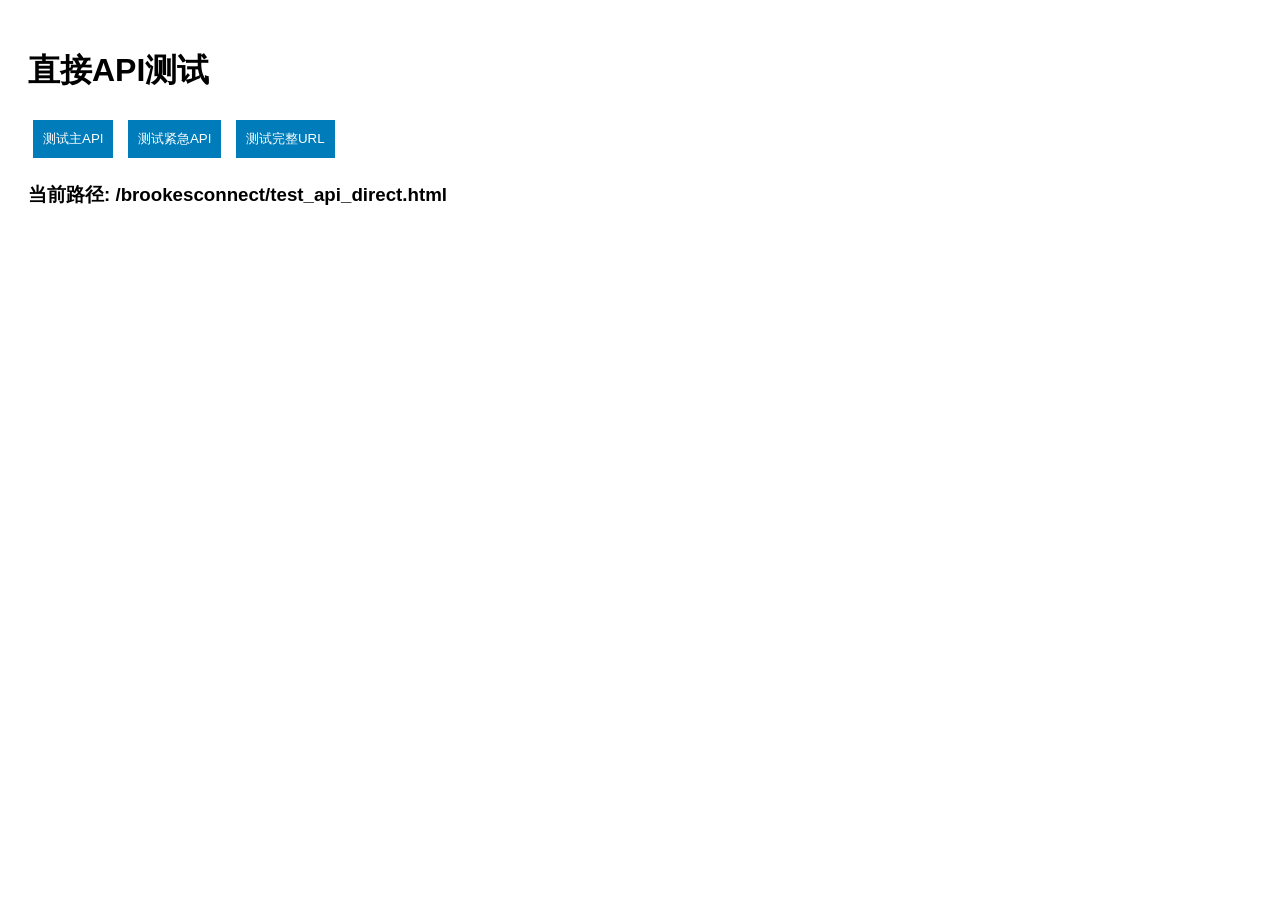
<file: brookesconnect/test_api_direct.html>
<!DOCTYPE html>
<html>
<head>
    <title>Direct API Test</title>
    <style>
        body { font-family: Arial; padding: 20px; }
        button { margin: 5px; padding: 10px; background: #007cba; color: white; border: none; cursor: pointer; }
        pre { background: #f5f5f5; padding: 10px; border-radius: 5px; overflow-x: auto; }
        .success { color: green; }
        .error { color: red; }
    </style>
</head>
<body>
    <h1>直接API测试</h1>
    
    <button onclick="testEndpoint('api/matching.php?action=status')">测试主API</button>
    <button onclick="testEndpoint('emergency_fix.php?action=status')">测试紧急API</button>
    <button onclick="testEndpoint('http://localhost/BrookesConnect/api/matching.php?action=status')">测试完整URL</button>
    
    <h3>当前路径: <span id="current-path"></span></h3>
    
    <div id="result"></div>
    
    <script>
        document.getElementById('current-path').textContent = window.location.pathname;
        
        async function testEndpoint(url) {
            const resultDiv = document.getElementById('result');
            resultDiv.innerHTML = `<p>测试: <code>${url}</code></p>`;
            
            try {
                const response = await fetch(url);
                const text = await response.text();
                
                resultDiv.innerHTML += `<p class="success">✅ 成功 (HTTP ${response.status})</p>`;
                
                try {
                    const json = JSON.parse(text);
                    resultDiv.innerHTML += `<pre>${JSON.stringify(json, null, 2)}</pre>`;
                } catch(e) {
                    resultDiv.innerHTML += `<pre>${text}</pre>`;
                }
                
            } catch (error) {
                resultDiv.innerHTML += `<p class="error">❌ 失败: ${error.message}</p>`;
            }
        }
    </script>
</body>
</html>
</file>
